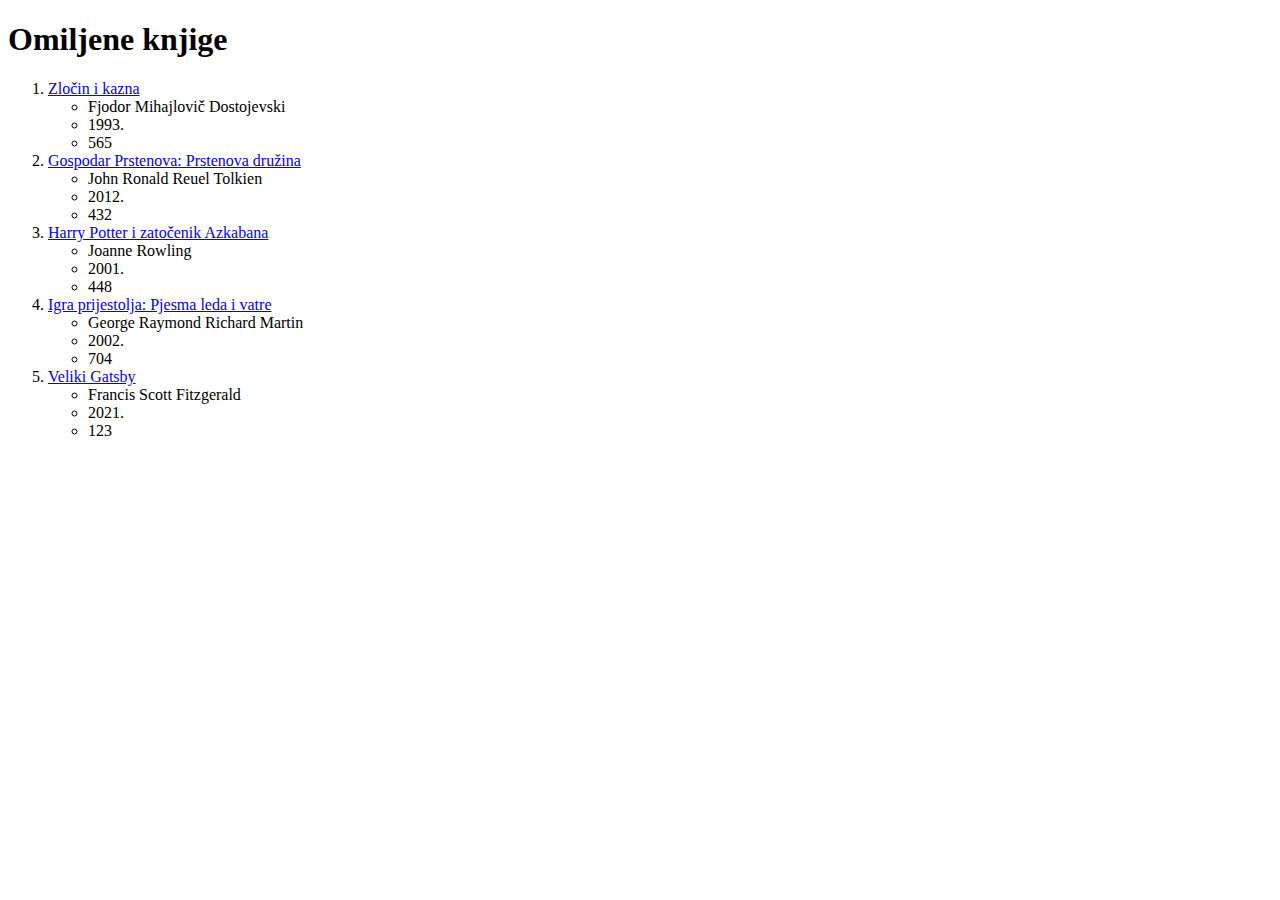
<file: podaci/pregled.html>
<!DOCTYPE html>
<html lang="hr">
  <body>
    <h1>Omiljene knjige</h1>
    <ol>
      <li>
        <a
          href="https://www.amazon.com/Crime-Punishment-Volokhonsky-Translation-Classics/dp/0679734503/ref=sr_1_1?keywords=crime+and+punishment&qid=1648726046&s=books&sprefix=crime+and+%2Cstripbooks%2C167&sr=1-1"
        >
          Zločin i kazna</a
        >
        <ul>
          <li>Fjodor Mihajlovič Dostojevski</li>
          <li>1993.</li>
          <li>565</li>
        </ul>
      </li>
      <li>
        <a
          href="https://www.amazon.com/Fellowship-Ring-Being-First-Rings/dp/0547928211/ref=sr_1_1?crid=33WF2IEQ2TF6H&keywords=lord+of+the+rings+fellowship&qid=1648726605&s=books&sprefix=lord+of+the+rings+fellowship+%2Cstripbooks-intl-ship%2C138&sr=1-1"
        >
          Gospodar Prstenova: Prstenova družina</a
        >
        <ul>
          <li>John Ronald Reuel Tolkien</li>
          <li>2012.</li>
          <li>432</li>
        </ul>
      </li>
      <li>
        <a
          href="https://www.amazon.com/Harry-Potter-Prisoner-Azkaban-Rowling/dp/0439136369/ref=sr_1_1?crid=3RLOQ5QHUS022&keywords=harry+potter+and+the+prisoner+of+azkaban&qid=1648726699&s=books&sprefix=harry+potter+priso%2Cstripbooks-intl-ship%2C231&sr=1-1"
        >
          Harry Potter i zatočenik Azkabana</a
        >
        <ul>
          <li>Joanne Rowling</li>
          <li>2001.</li>
          <li>448</li>
        </ul>
      </li>
      <li>
        <a
          href="https://www.amazon.com/Game-Thrones-Song-Fire-Book/dp/0553381687/ref=sr_1_1?crid=12M0ITDK0HUZX&keywords=game+of+thrones+book+1&qid=1648726809&s=books&sprefix=game+of+thrones+book%2Cstripbooks-intl-ship%2C167&sr=1-1"
        >
          Igra prijestolja: Pjesma leda i vatre</a
        >
        <ul>
          <li>George Raymond Richard Martin</li>
          <li>2002.</li>
          <li>704</li>
        </ul>
      </li>
      <li>
        <a
          href="https://www.amazon.com/Great-Gatsby-F-Scott-Fitzgerald/dp/B08RYK64GM/ref=sr_1_5?keywords=the+great+gatsby&qid=1648726903&s=books&sprefix=the+%2Cstripbooks-intl-ship%2C169&sr=1-5"
        >
          Veliki Gatsby</a
        >
        <ul>
          <li>Francis Scott Fitzgerald</li>
          <li>2021.</li>
          <li>123</li>
        </ul>
      </li>
    </ol>
  </body>
</html>
</file>
